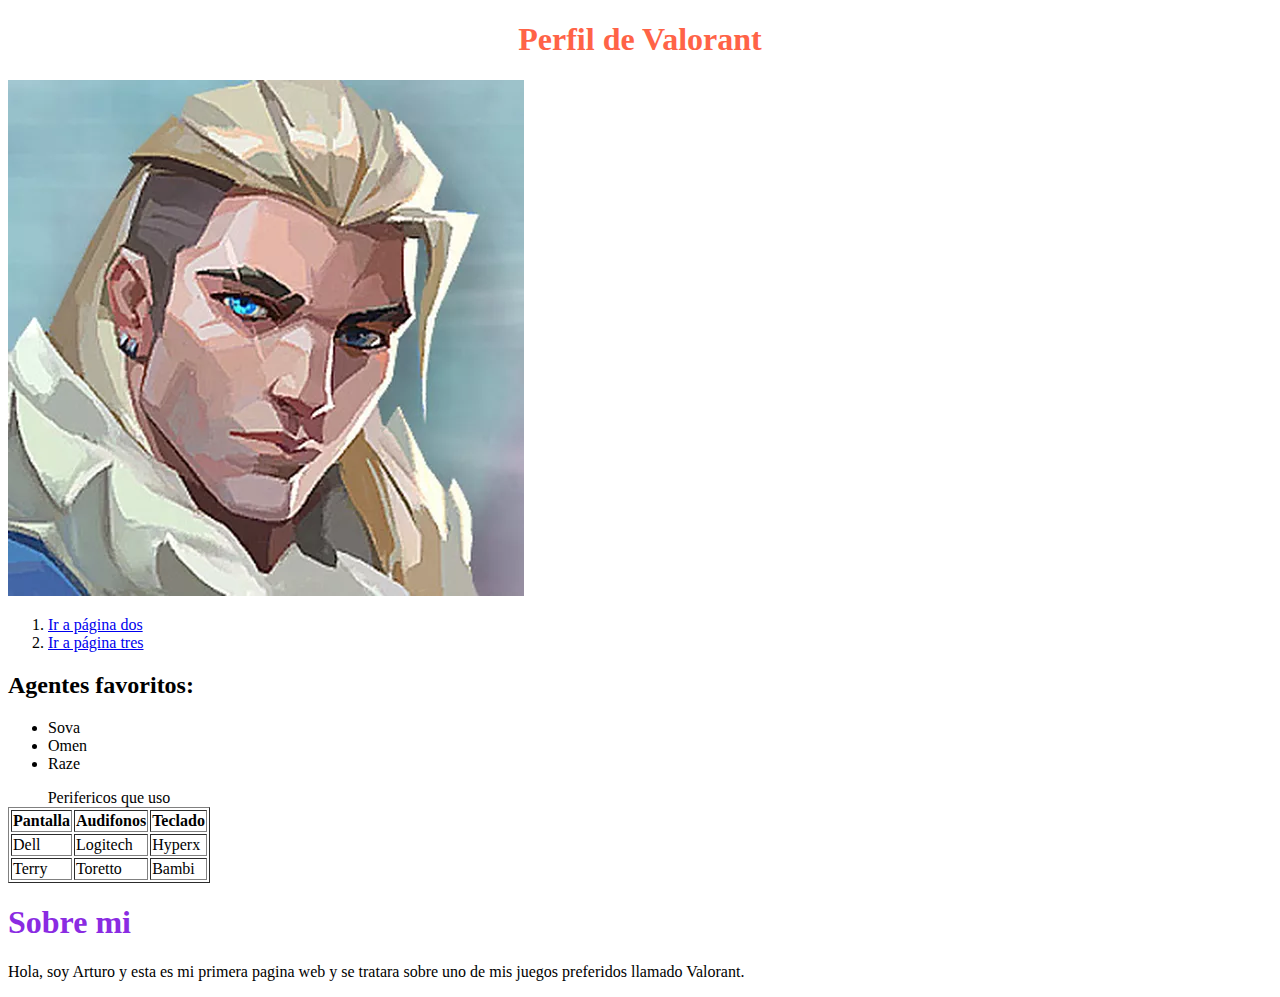
<file: index.html>
<!DOCTYPE html>
<html lang="es">
    <head>
        <meta http-equiv="Content-Type" content="text/html; charset=utf-8"/>
        <title>Mi primera página</title>
        <link type="text/css" rel="stylesheet" href="css/estilos.css">
    </head>
    <body>
        <h1 id="encabezado" class="centrado"> Perfil de Valorant</h1>
        <!--IMAGEN-->
        <div>
            <img class="centrado" src="img/sova.jpg" alt="imágen de Sova" />
        </div>
        <!--HIPERVINCULOS-->
        <ol>
            <li><a href="dos.html">Ir a página dos</a></li>
            <li><a href="tres.html">Ir a página tres</a></li>
        </ol>
        <!--LISTA-->
        <h2>Agentes favoritos:</h2>
        <ul>
            <li>Sova</li>
            <li>Omen</li>
            <li>Raze</li>
        </ul>                
        <!--TABLA-->
        <div>
            <table border="1">
            <caption>Perifericos que uso</caption>
                    <tr>
                        <th>Pantalla</th>
                        <th>Audifonos</th>
                        <th>Teclado</th>
                    </tr>
                    <tr>
                        <td>Dell</td>
                        <td>Logitech</td>
                        <td>Hyperx</td>
                    </tr>
                    <tr>
                        <td>Terry</td>
                        <td>Toretto</td>
                        <td>Bambi</td>
                    </tr>
            </table>
        </div>
        <!-- ESTA SECCION ES PARA HACER UN PARRAFO -->
        <h1 id="titulo2">Sobre mi</h1>       
        <article>
            <p>Hola, soy Arturo y esta es mi primera pagina web y se tratara sobre uno de mis juegos preferidos llamado Valorant.</p>
        </article>       
    </body> 
</html>
</file>
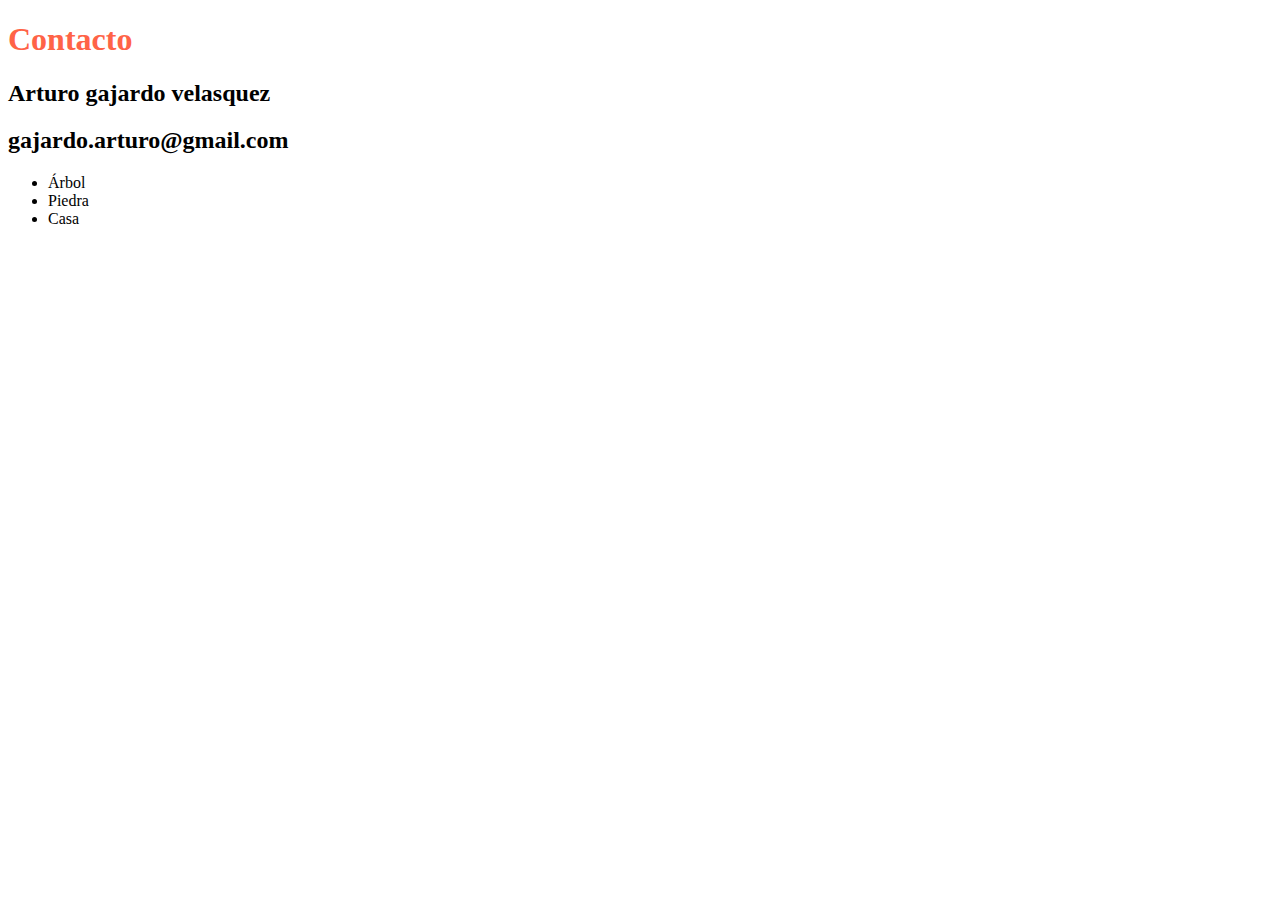
<file: dos.html>
<!DOCTYPE html>
<html lang="es">
    <head>
        <meta charset="UTF-8">
        <meta http-equiv="X-UA-Compatible" content="IE=edge">
        <meta name="viewport" content="width=device-width, initial-scale=1.0">
        <title>Página dos</title>
        <link type="text/css" rel="stylesheet" href="css/estilos.css">
    </head>
    <body>
        <h1>Contacto</h1>
        <h2>Arturo gajardo velasquez</h2>
        <h2>gajardo.arturo@gmail.com</h2>
        <ul>
            <li>Árbol</li>
            <li>Piedra</li>
            <li>Casa</li>
        </ul>
        <ol></ol>
    </body>
</html>
</file>
<file: css/estilos.css>
h1
{
    color:tomato;
}
#titulo2
{
    color:blueviolet;
}

.centrado
{
    text-align:center;
}
</file>
